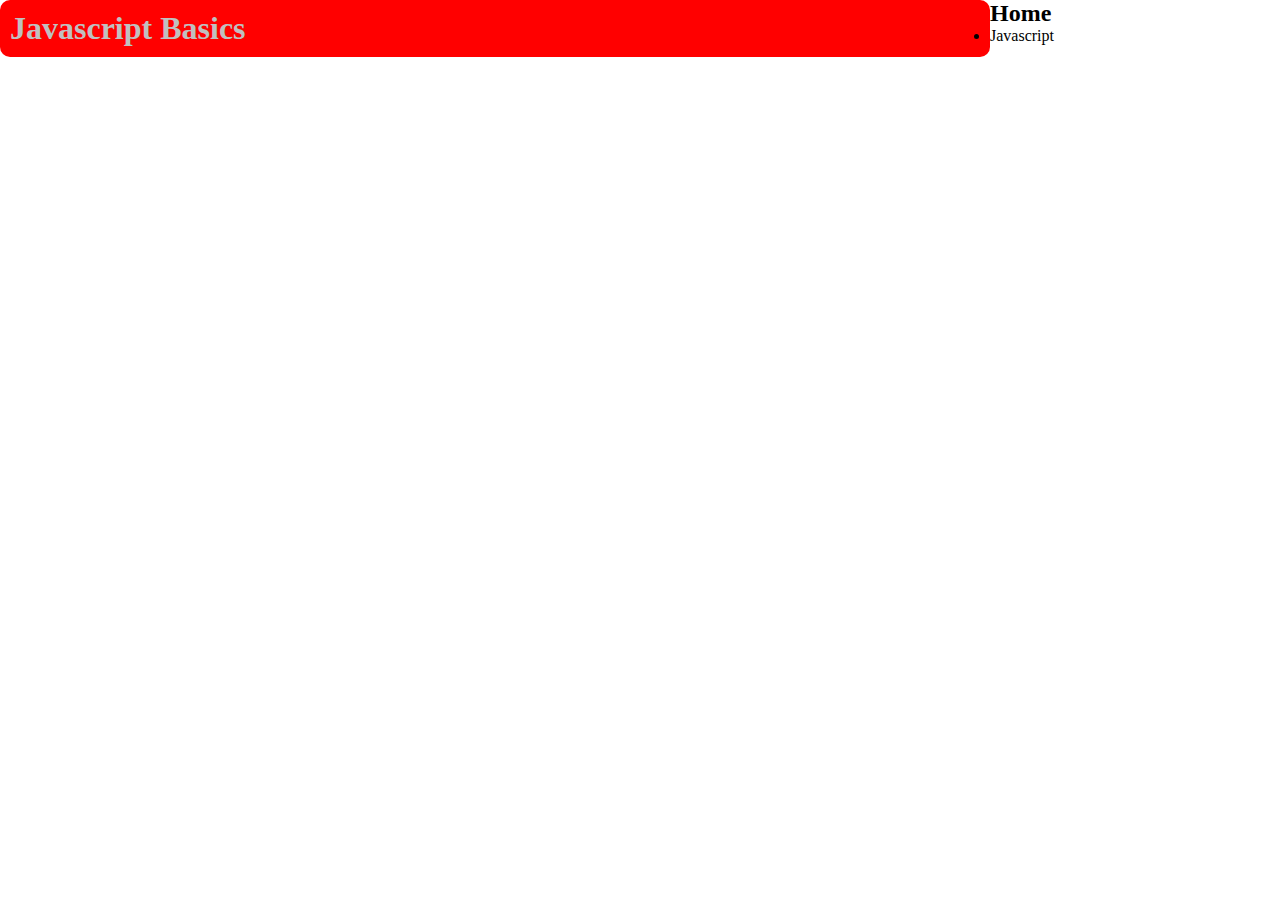
<file: Howard_Michael_Javascript_Basic/index.html>
<!DOCTYPE html>
<html lang="en">
<head>
    <meta charset="UTF-8">
    <meta name="viewport" content="width=device-width, initial-scale=1.0">
    <title>Basic Javascript</title>
    <link rel="stylesheet" type="text/css" href="style.css">
</head>
<body id="background">
    <div>
        <h1 class="title"> Javascript Basics</h1>
    </div>
    <div id="list">
        <h2 id="home"> Home</h2>
        <ul id="js_list">
            <li>Javascript</li>
        </ul>
    </div>
</body>
</file>
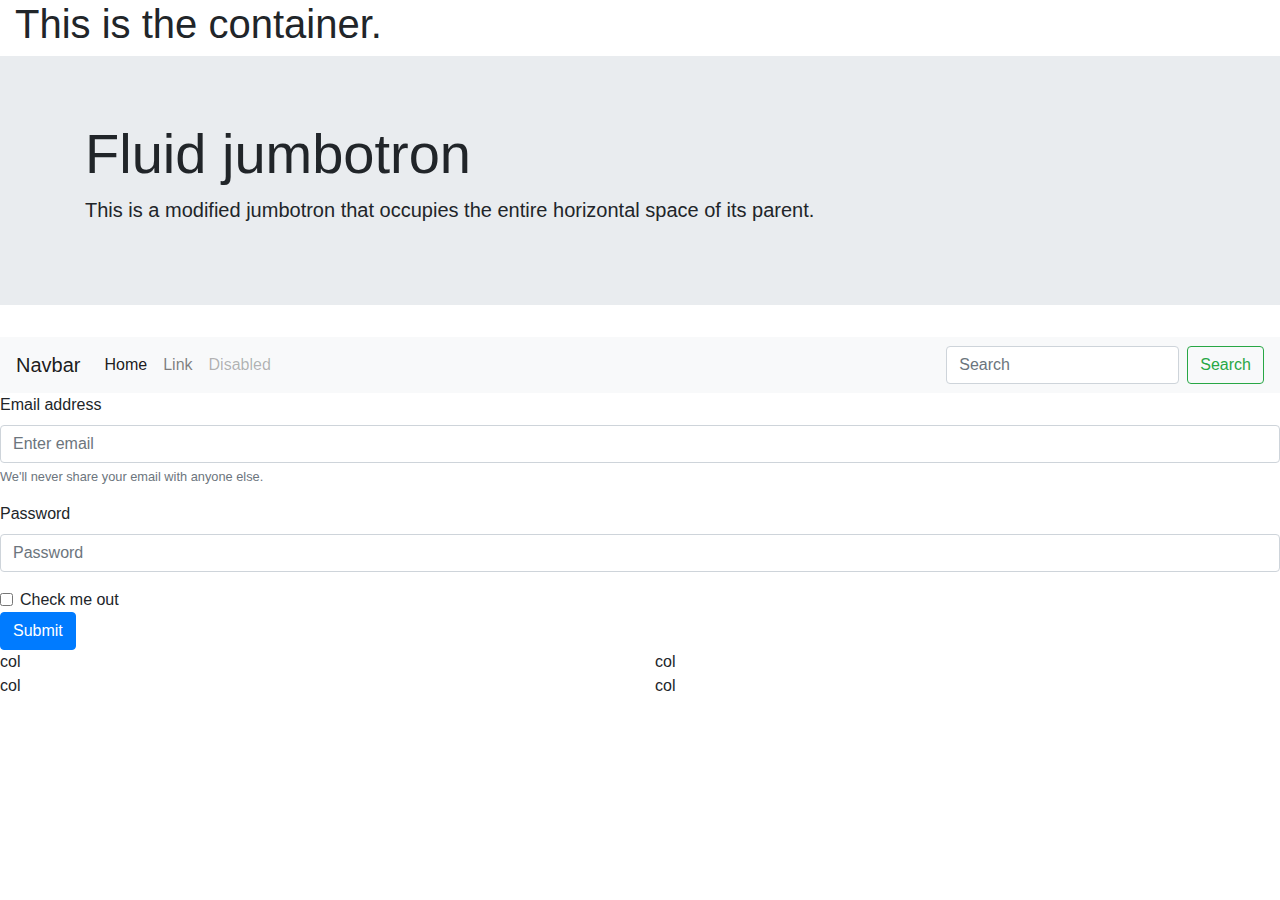
<file: Bootstrap1_Howard_Michael.html>
<!doctype html>
    <!-- Required meta tags -->
    <meta charset="utf-8">
    <meta name="viewport" content="width=device-width, initial-scale=1, shrink-to-fit=no">
    
    <link rel="stylesheet" href="https://stackpath.bootstrapcdn.com/bootstrap/4.5.2/css/bootstrap.min.css" integrity="sha384-JcKb8q3iqJ61gNV9KGb8thSsNjpSL0n8PARn9HuZOnIxN0hoP+VmmDGMN5t9UJ0Z" crossorigin="anonymous">
    
    <!-- Optional JavaScript -->
    <!-- jQuery first, then Popper.js, then Bootstrap JS -->
    <script src="https://code.jquery.com/jquery-3.5.1.slim.min.js" integrity="sha384-DfXdz2htPH0lsSSs5nCTpuj/zy4C+OGpamoFVy38MVBnE+IbbVYUew+OrCXaRkfj" crossorigin="anonymous"></script>
<script src="https://cdn.jsdelivr.net/npm/popper.js@1.16.1/dist/umd/popper.min.js" integrity="sha384-9/reFTGAW83EW2RDu2S0VKaIzap3H66lZH81PoYlFhbGU+6BZp6G7niu735Sk7lN" crossorigin="anonymous"></script>
<script src="https://stackpath.bootstrapcdn.com/bootstrap/4.5.2/js/bootstrap.min.js" integrity="sha384-B4gt1jrGC7Jh4AgTPSdUtOBvfO8shuf57BaghqFfPlYxofvL8/KUEfYiJOMMV+rV" crossorigin="anonymous"></script>
<body>
    <div class="container-fluid">
        <h1>This is the container.</h1>
      </div>
      <div class="jumbotron jumbotron-fluid">
        <div class="container">
          <h1 class="display-4">Fluid jumbotron</h1>
          <p class="lead">This is a modified jumbotron that occupies the entire horizontal space of its parent.</p>
        </div>
      </div>
      <nav class="navbar navbar-expand-lg navbar-light bg-light">
        <a class="navbar-brand" href="#">Navbar</a>
        <button class="navbar-toggler" type="button" data-toggle="collapse" data-target="#navbarTogglerDemo02" aria-controls="navbarTogglerDemo02" aria-expanded="false" aria-label="Toggle navigation">
          <span class="navbar-toggler-icon"></span>
        </button>
      
        <div class="collapse navbar-collapse" id="navbarTogglerDemo02">
          <ul class="navbar-nav mr-auto mt-2 mt-lg-0">
            <li class="nav-item active">
              <a class="nav-link" href="#">Home <span class="sr-only">(current)</span></a>
            </li>
            <li class="nav-item">
              <a class="nav-link" href="#">Link</a>
            </li>
            <li class="nav-item">
              <a class="nav-link disabled" href="#">Disabled</a>
            </li>
          </ul>
          <form class="form-inline my-2 my-lg-0">
            <input class="form-control mr-sm-2" type="search" placeholder="Search">
            <button class="btn btn-outline-success my-2 my-sm-0" type="submit">Search</button>
          </form>
        </div>
      </nav>
      <form>
        <div class="form-group">
          <label for="exampleInputEmail1">Email address</label>
          <input type="email" class="form-control" id="exampleInputEmail1" aria-describedby="emailHelp" placeholder="Enter email">
          <small id="emailHelp" class="form-text text-muted">We'll never share your email with anyone else.</small>
        </div>
        <div class="form-group">
          <label for="exampleInputPassword1">Password</label>
          <input type="password" class="form-control" id="exampleInputPassword1" placeholder="Password">
        </div>
        <div class="form-check">
          <input type="checkbox" class="form-check-input" id="exampleCheck1">
          <label class="form-check-label" for="exampleCheck1">Check me out</label>
        </div>
        <button type="submit" class="btn btn-primary">Submit</button>
      </form>
      <div class="row">
        <div class="col">col</div>
        <div class="col">col</div>
        <div class="w-100"></div>
        <div class="col">col</div>
        <div class="col">col</div>
      </div>
</body>
</file>
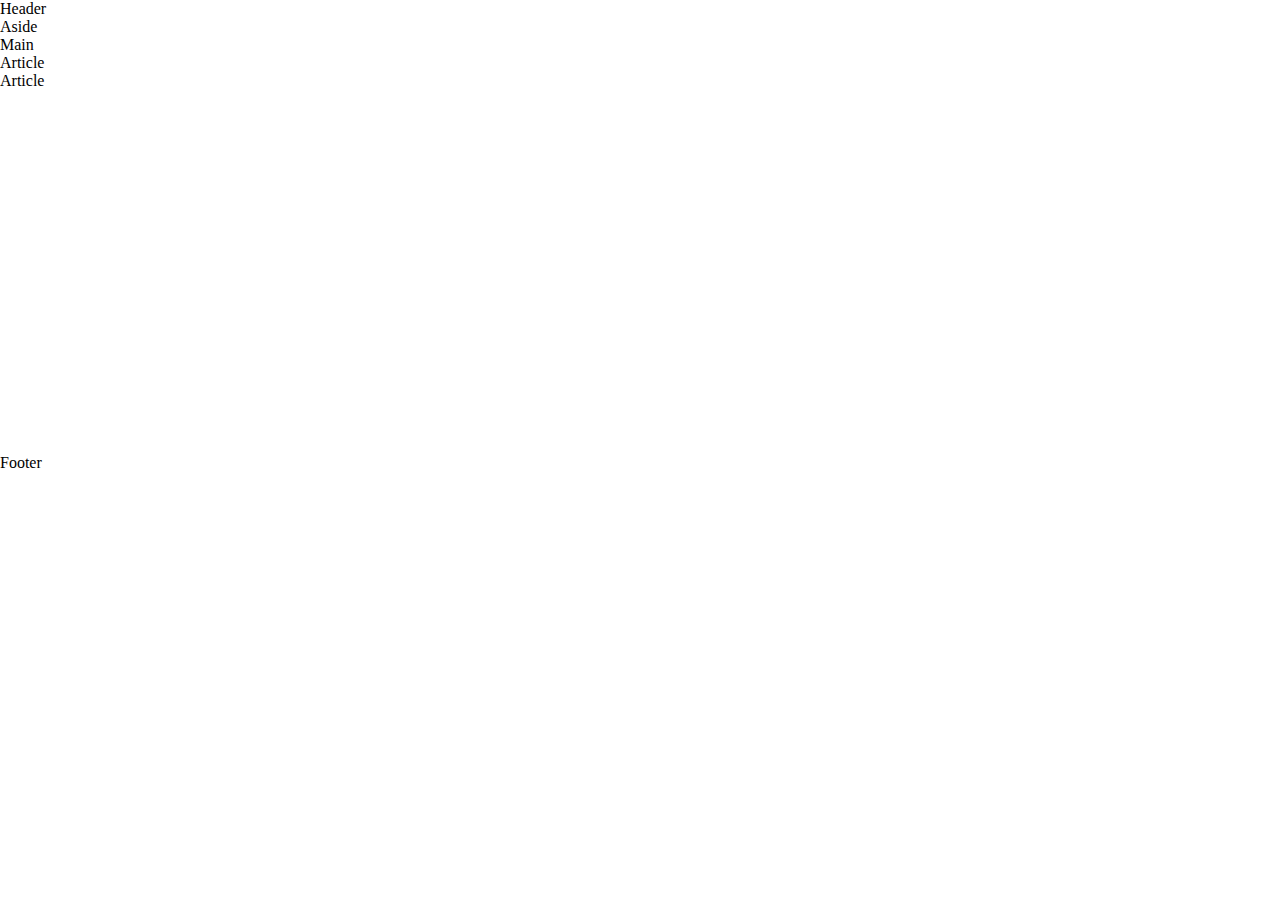
<file: Howard_Michael_Bootstrap.html>
<!DOCTYPE html>
<html lang="en">
<head>
    <meta charset="UTF-8">
    <meta name="viewport" content="width=device-width, initial-scale=1.0">
    <title>Document</title>
    <link rel="stylesheet" href="https://cdn.jsdelivr.net/npm/bootstrap@4.6.0/dist/css/bootstrap.min.css" integrity="sha384-B0vP5xmATw1+K9KRQjQERJvTumQW0nPEzvF6L/Z6nronJ3oUOFUFpCjEUQouq2+l" crossorigin="anonymous">
    <style>
        
        body,
div,
dl,
dt,
dd,
ul,
ol,
li,
h1,
h2,
h3,
h4,
h5,
h6,
pre,
form,
fieldset,
input,
p,
blockquote,
table,
th,
td,
embed,
object {
  padding: 0;
  margin: 0;
  border: 0;
}
    
    </style>
</head>
<body>
    <div class="container">
        <div class="row bg-dark d-flex">
            <div class="col">
                <div class="row p-3">
                    <div class="col -3"></div>
                    <div class="col -6 offset-6 ml-5 mr-5 mt-4 mb-4 pt-2 pb-2 pl-5 pr-5 text-light bg-info text-center d-block">Header</div>
                    <div class="col-3"></div>
                </div> 
            </div>
        </div>
        <div class="row">
            <div class="col-sm-3 bg-info mt-2 mb-5 p-5 text-light text-center style="height:300px;">Aside</div>
            <div class="col-sm-8 mt-2 bg-warning ml-5 text-white text-center pt-3 pb-2">Main
                <div class="row" style="height:400px;">
                    <div class="col bg-white text-dark ml-3 mr-1 mt-4 mb-2"> Article</div>
                    <div class="col bg-white text-dark mr-3 ml-1 mt-4 mb-2"> Article</div>
                </div>
            </div>
        </div>
        <div class="row bg-success mt-2">
            <div class="col text-light text-center pl-5 pr-5 pt-3 pb-3">Footer</div>
        </div>
    </div>
    
</body>
</html>
</file>
<file: Howard_Michael_Javascript_Basic/style.css>
* {
	padding: 0;
	margin: 0;
    }
.container {
        background-color: darkblue;
        overflow: hidden;
    }

.title {
    background-color: red;
    font-family: Cambria, Cochin, Georgia, Times, 'Times New Roman', serif;
    width: 970px;
    float: left;
    display: inline;
    padding: 10px;
    color: silver;
    border-radius: 10px;
}
</file>
